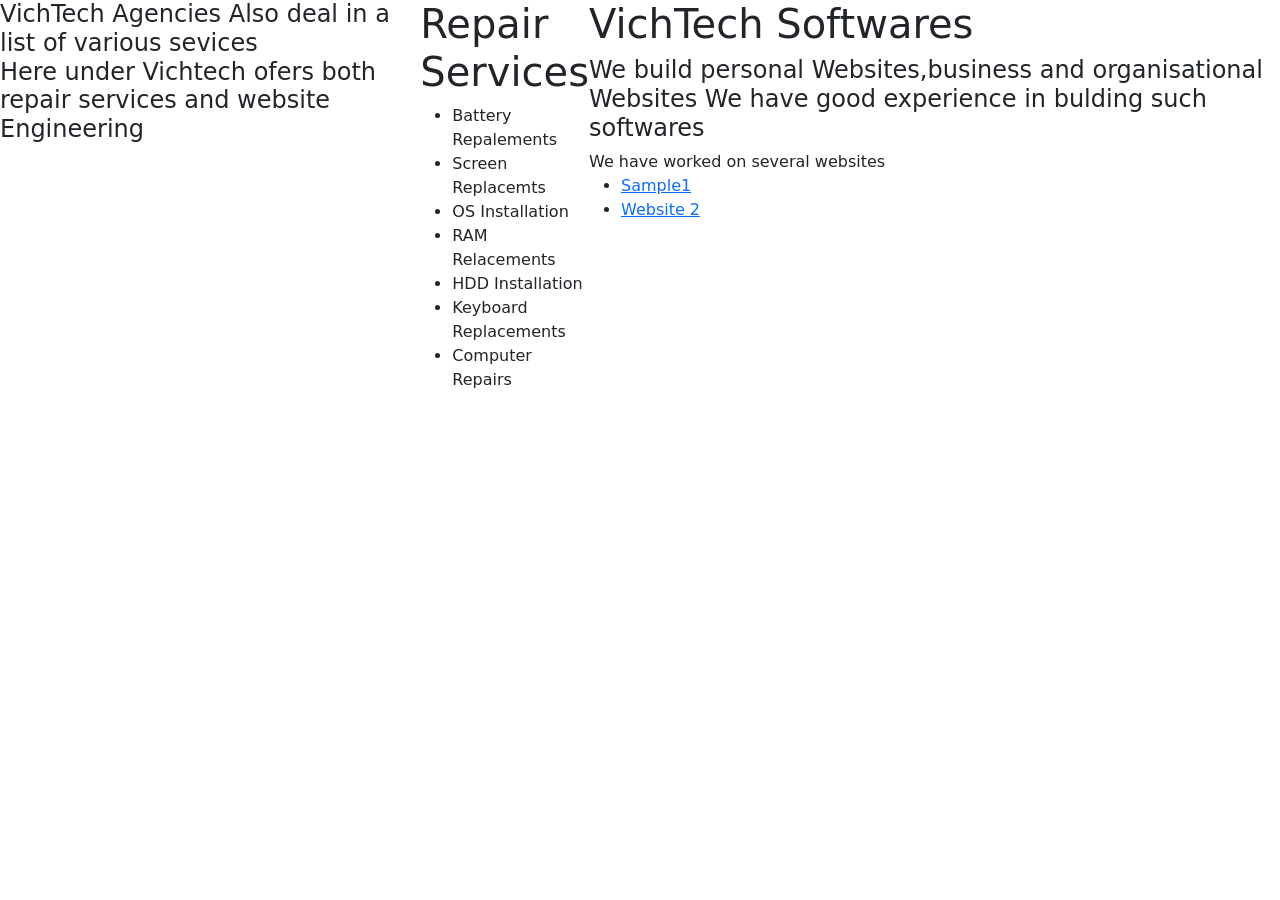
<file: sevice.html>
<!doctype html>
<html lang="en">

<head>
            <title>SERVICES</title>
            <!-- Required meta tags -->
            <meta charset="utf-8" />
            <meta name="viewport" content="width=device-width, initial-scale=1, shrink-to-fit=no" />

            <!-- Bootstrap CSS v5.2.1 -->
            <link href="https://cdn.jsdelivr.net/npm/bootstrap@5.3.2/dist/css/bootstrap.min.css" rel="stylesheet"
                        integrity="sha384-T3c6CoIi6uLrA9TneNEoa7RxnatzjcDSCmG1MXxSR1GAsXEV/Dwwykc2MPK8M2HN"
                        crossorigin="anonymous" />
</head>

<body style="display: flex;">
            <h4>VichTech Agencies Also deal in a list of various sevices <br>
                        Here under Vichtech ofers both repair services and website Engineering
            </h4>
            <div>
                        <h1>Repair Services</h1>
                        <ul>
                                    <li>Battery Repalements</li>
                                    <li>Screen Replacemts</li>
                                    <li>OS Installation</li>
                                    <li>RAM Relacements</li>
                                    <li>HDD Installation</li>
                                    <li>Keyboard Replacements</li>
                                    <li>
                                                Computer Repairs</li>

                        </ul>
            </div>
            <div>
                        <h1>VichTech Softwares</h1>

                        <h4>We build personal Websites,business and organisational Websites
                                    We have good experience in bulding such softwares
                        </h4>

                        We have worked on several websites
                        <ul>
                                    <li> <a href="https://otieno272.github.io/TRIAL-1/">Sample1</a></li>
                                    <li> <a href="https://github.com/OTIENO272/OTIENO272.git">Website 2</a></li>
                        </ul>




            </div>



</body>

</html>
</file>
